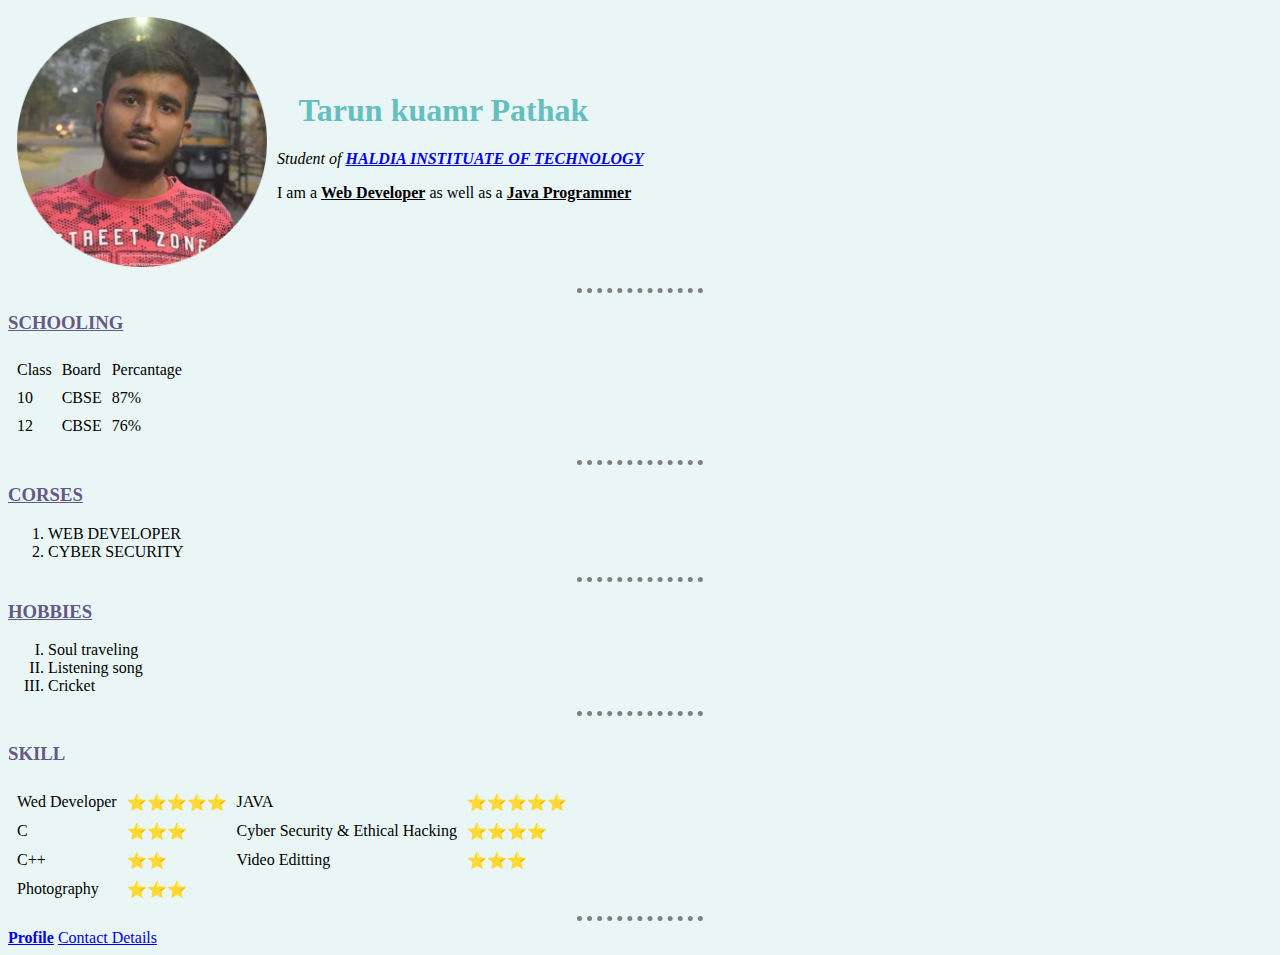
<file: index.html>
<!DOCTYPE html>
<html lang="en">

<head>
    <meta charset="UTF-8">
    <title>❤️ My personal site</title>
    <link rel="stylesheet" href="css/style.css">
</head>


<body>
    <table>
        <tbody>
            <tr>
                <td><img width="250" src="IMG-20221119-WA0000-modified.png" alt=""></td>
                <td>
                    <h1>Tarun kuamr Pathak</h1>
                    <p><em>Student of <strong><a href="https://hithaldia.ac.in/">HALDIA INSTITUATE OF
                                    TECHNOLOGY</a></strong></em></p>
                    <p>I am a <strong class="h"><u>Web Developer</u></strong> as well as a <strong class="h"><u>Java Programmer</u></strong>
                    </p>
                </td>
            </tr>
        </tbody>
    </table>

    <hr>
    <h3><strong><u>SCHOOLING</u> </strong></h3>
    <p>
    <table>
        <thead>
            <tr>
                <td>Class</td>
                <td>Board</td>
                <td>Percantage</td>
            </tr>
        </thead>
        <tbody>
            <tr>
                <td>10</td>
                <td>CBSE</td>
                <td>87%</td>
            </tr>
            <tr>
                <td>12</td>
                <td>CBSE</td>
                <td>76%</td>
            </tr>
        </tbody>
    </table>

    </p>
    <hr>
    <h3> <u><strong>CORSES</strong> </u></h3>
    <p>
    <ol>
        <li>WEB DEVELOPER</li>
        <li>CYBER SECURITY</li>
    </ol>
    </p>
    <hr>
    <p>
    <h3><strong><u>HOBBIES</u></strong></h3>
    <ol type="I">
        <li>Soul traveling</li>
        <li>Listening song</li>
        <li>Cricket</li>
    </ol>
    </p>
    <hr>
    <table>
        <tr>

        </tr>
    </table>
    <h3><strong>SKILL</strong></h3>
    <table>
        <tbody>
            <tr>
                <td>Wed Developer</td>
                <td>⭐⭐⭐⭐⭐</td>
                <td>JAVA</td>
                <td>⭐⭐⭐⭐⭐</td>
            </tr>
            <tr>
                <td>C</td>
                <td>⭐⭐⭐</td>
                <td>Cyber Security & Ethical Hacking</td>
                <td>⭐⭐⭐⭐</td>
            </tr>
            <tr>
                <td>C++</td>
                <td>⭐⭐</td>
                <td>Video Editting</td>
                <td>⭐⭐⭐</td>
            </tr>
            <tr>
                <td>Photography</td>
                <td>⭐⭐⭐</td>
                <td></td>
            </tr>
        </tbody>
    </table>
    <hr>
    <a href="profile.html"><strong>Profile</strong></a>
    <a href="contact.html">Contact Details </a>
</body>

</html>
</file>
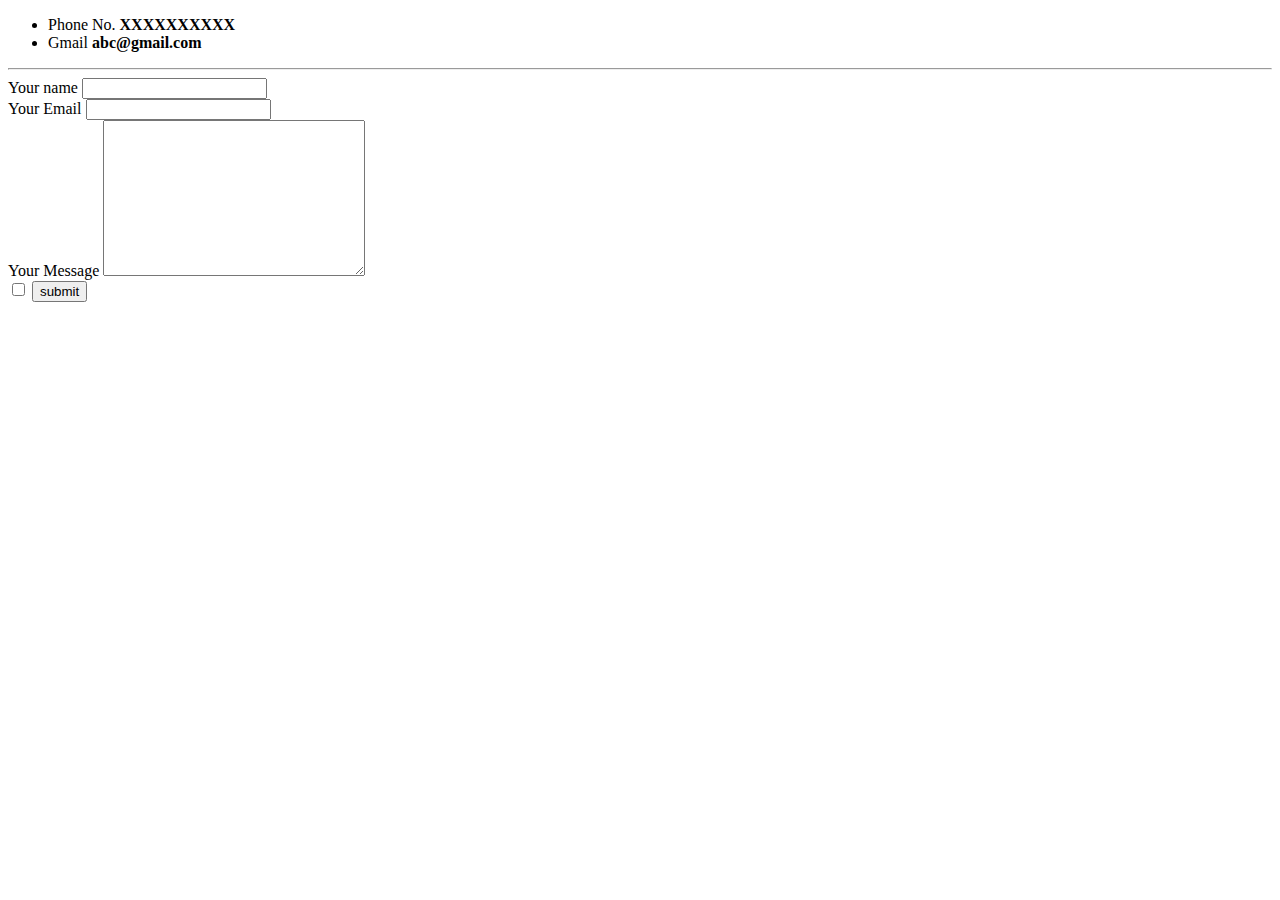
<file: contact.html>
<!DOCTYPE html>
<html lang="en">
<head>
    <meta charset="UTF-8">
    <title>Contact</title>
    <link rel="stylesheet" href="C:\Users\krpat\OneDrive\Desktop\ALL Program\tarun\HTML\personal site\css\style.css">
</head>
<body>
    <p>
        <ul>
            <li>Phone No. <strong>XXXXXXXXXX</strong></li>
            <li>Gmail <strong>abc@gmail.com</strong></li>
        </ul>
    </p>
    <hr>
    <form action="index.html">
        <label for="">Your name</label>
        <input type="text" name="Your Name">
        <!-- <input type="color" name="" id=""> -->
        <br>
        <label for="">Your Email</label>
        <input type="email" name="Your Email">
        <br>

        <label for="">Your Message</label>
        <textarea name="Your Message" id="" cols="30" rows="10"></textarea><br>

        <input type="checkbox">
        <input type="submit" name="" value="submit" id="">
    </form>
</body>
</html>
</file>
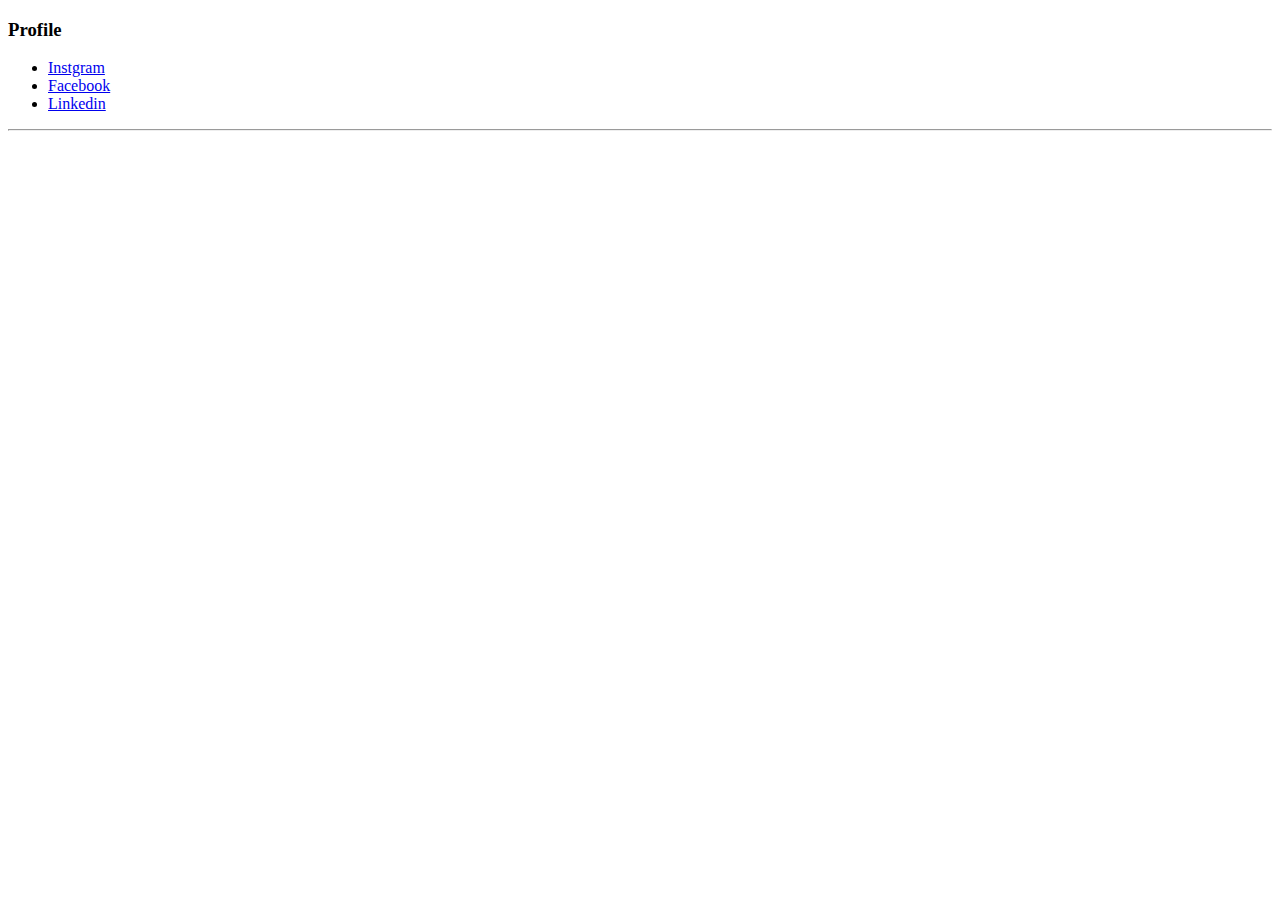
<file: profile.html>
<!DOCTYPE html>
<html lang="en">
<head>
    <meta charset="UTF-8">
    
    <title>My Profile</title>
    <link rel="stylesheet" href="C:\Users\krpat\OneDrive\Desktop\ALL Program\tarun\HTML\personal site\css\style.css">
</head>
<body>
    <h3><strong>Profile</strong></h3>
    <p>
        <ul>
            <li><a href="https://www.instagram.com/tarunkumar_910?r=nametag">Instgram</a></li>
            <li><a href="https://www.facebook.com/tarun.kr.pathak?mibextid=ZbWKwL">Facebook</a></li>
            <li><a href="https://www.linkedin.com/in/tarun-kumar-pathak-a91933257">Linkedin</a></li>
        </ul>
    </p>
    <hr>
</body>
</html>
</file>
<file: css/style.css>
body {
    background-color: #EAF6F6;
}

hr {
    border-style: dotted none none;
    width: 10%;
    border-color: grey;
    border-width: 5px;
}
form{
    display: block;
    color: black;
    margin: 0em;
}
h1{
    display: block;
    font-size: 2em;
   margin:0.67em;
    font-weight: bold;
    color: #66bfbf;
}
h3{

    color:#635985;
}
table{
    border-spacing: 0.5em;
}
.h:hover{
    color:#757fef;
}
</file>
